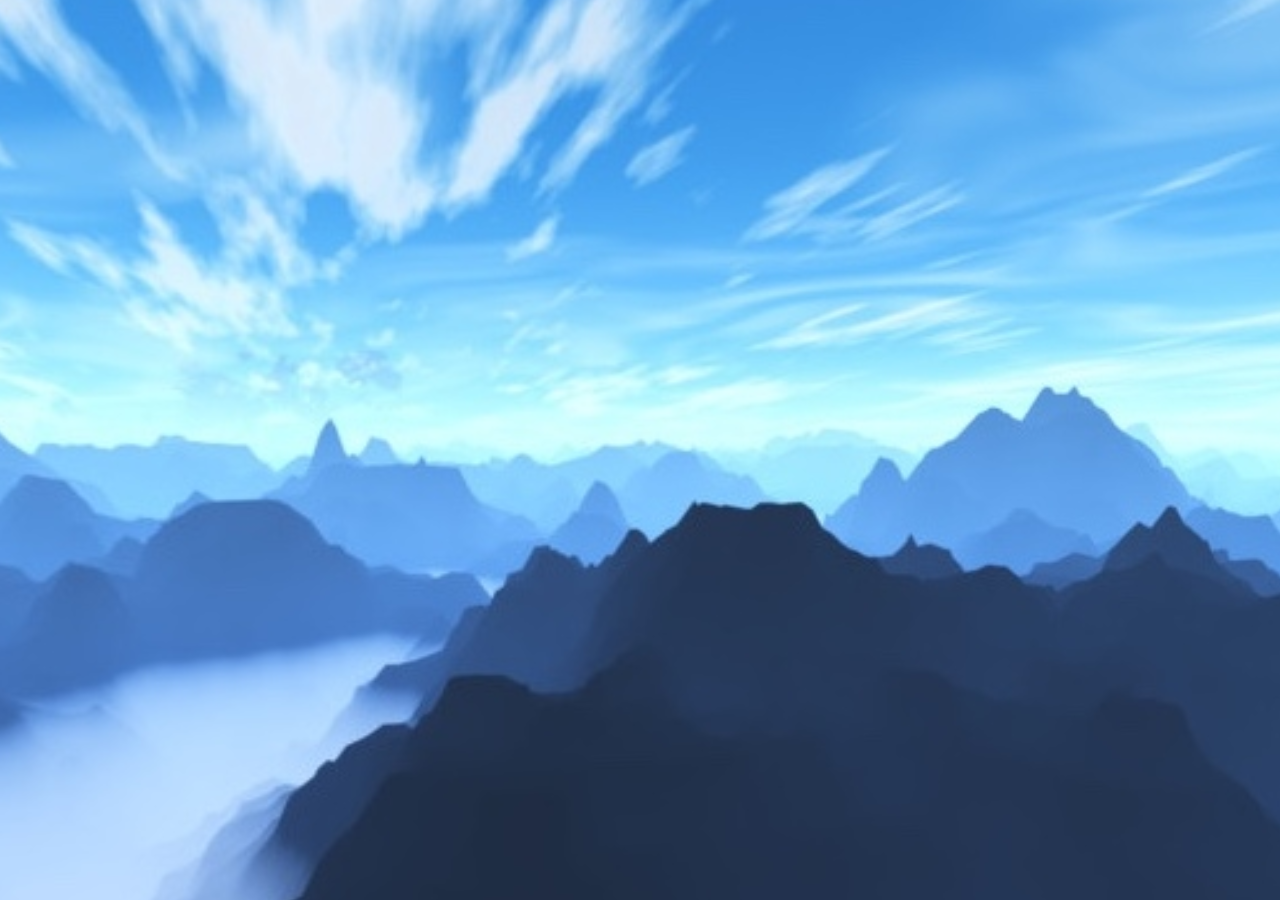
<file: Tugas 3/index.html>
<!DOCTYPE HTML>
<html>

<head>
</head>

<body style="margin:0px;overflow:hidden;">

  <script type="text/javascript" src="js/three.js"></script>
  <script type="text/javascript" src="js/FirstPersonControls.js"></script>

  <script type="text/javascript">
    "use strict";

    var scene, camera, renderer, controls;

    var clock = new THREE.Clock();

    camera = new THREE.PerspectiveCamera(60, window.innerWidth / window.innerHeight, 1, 10000);
    camera.position.set(0, 150, 200);

    renderer = new THREE.WebGLRenderer({
      antialias: true
    });
    renderer.setSize(window.innerWidth, window.innerHeight);
    renderer.setPixelRatio(window.devicePixelRatio);
    document.body.appendChild(renderer.domElement)

    controls = new THREE.FirstPersonControls(camera, renderer.domElement);
    controls.movementSpeed = 200;
    controls.lookSpeed = 0.1;
    controls.lookVertical = true;
    controls.lon = -1.5 * 180 / Math.PI;

    scene = new THREE.Scene();
    var textureCube = new THREE.CubeTextureLoader().setPath("images/").load(["lf.jpg", "rt.jpg", "up.jpg", "dn.jpg",
      "ft.jpg", "bk.jpg"
    ]);
    scene.background = textureCube;

    function animate() {
      requestAnimationFrame(animate);
      var delta = clock.getDelta();
      controls.update(delta);
      renderer.render(scene, camera);
    }

    animate();
  </script>
</body>

</html>
</file>
